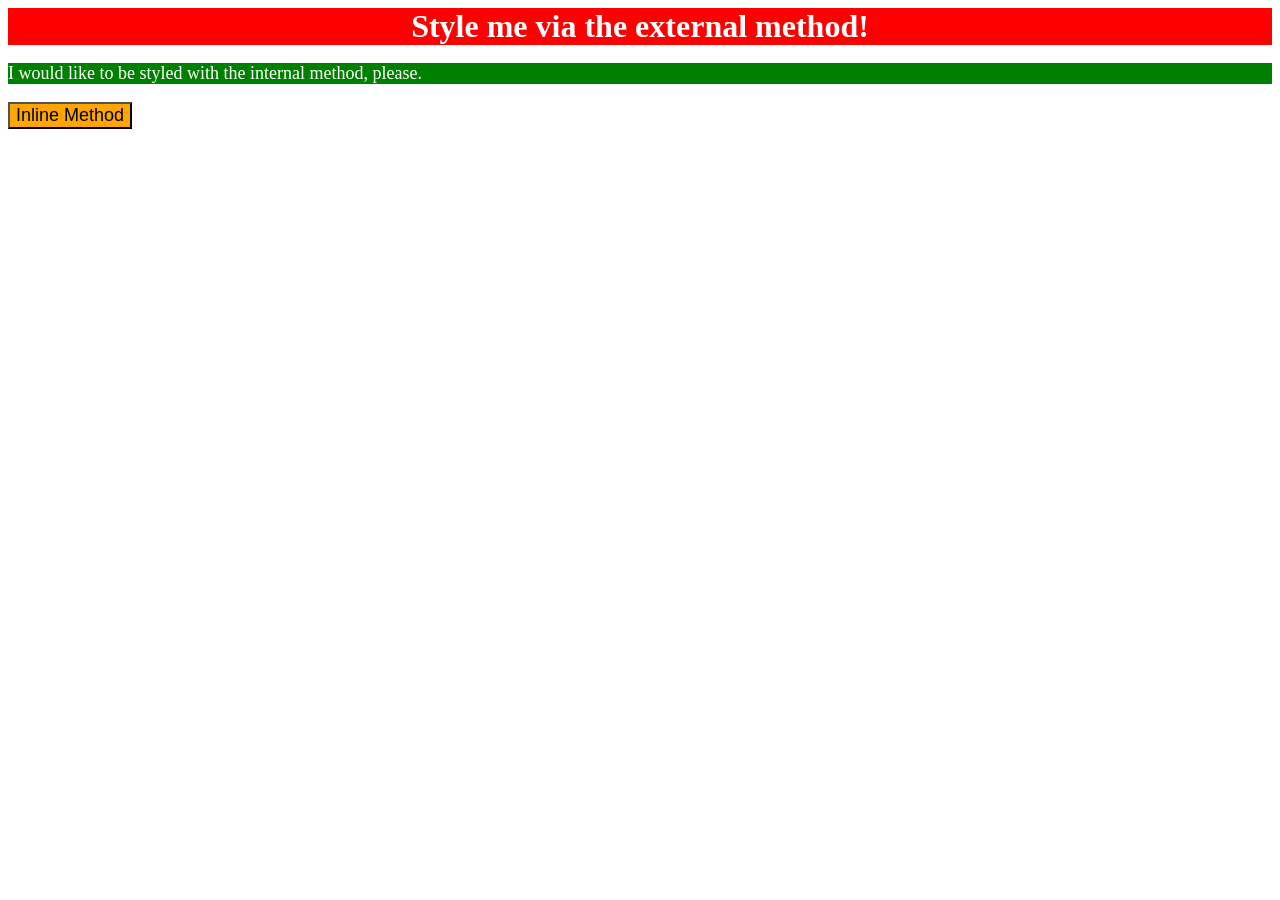
<file: foundations/intro-to-css/01-css-methods/index.html>
<!DOCTYPE html>
<html lang="en">

<head>
  <meta charset="UTF-8">
  <meta http-equiv="X-UA-Compatible" content="IE=edge">
  <meta name="viewport" content="width=device-width, initial-scale=1.0">
  <title>Methods for Adding CSS</title>
  <link rel="stylesheet" href="./styles.css">
  <style>
    p {
      background-color: green;
      color: white;
      font-size: 18px;
    }
  </style>
</head>

<body>
  <div>Style me via the external method!</div>
  <p>I would like to be styled with the internal method, please.</p>
  <button style="background-color: orange; font-size: 18px;">Inline Method</button>
</body>

</html>
</file>
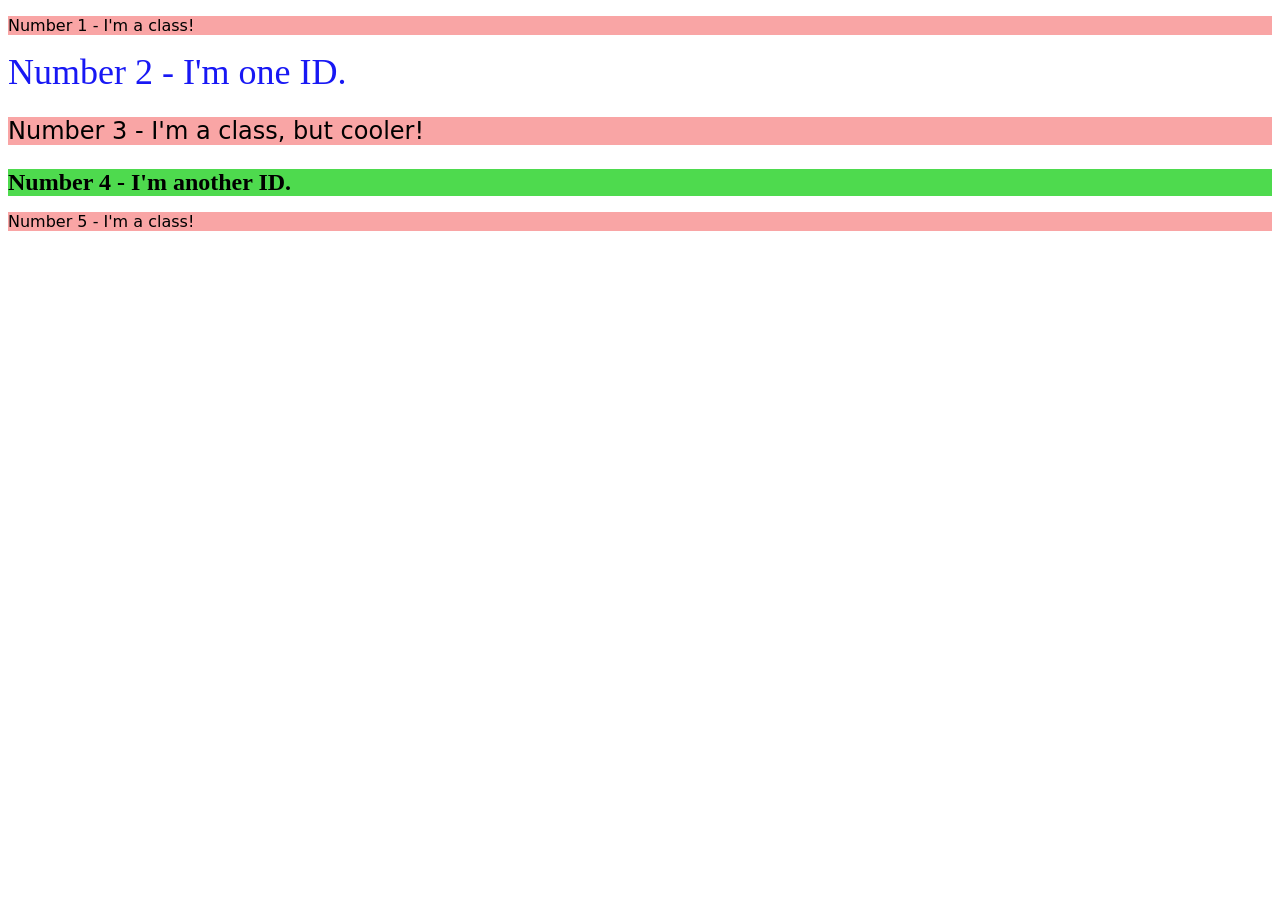
<file: foundations/intro-to-css/02-class-id-selectors/index.html>
<!DOCTYPE html>
<html lang="en">

<head>
  <meta charset="UTF-8">
  <meta http-equiv="X-UA-Compatible" content="IE=edge">
  <meta name="viewport" content="width=device-width, initial-scale=1.0">
  <title>Class and ID Selectors</title>
  <link rel="stylesheet" href="style.css">
</head>

<body>
  <p class="odd" id="first">Number 1 - I'm a class!</p>
  <div id="second">Number 2 - I'm one ID.</div>
  <p class="odd mid-font-size" id="third">Number 3 - I'm a class, but cooler!</p>
  <div class="mid-font-size" id="fourth">Number 4 - I'm another ID.</div>
  <p class="odd" id="fifth">Number 5 - I'm a class!</p>
</body>

</html>
</file>
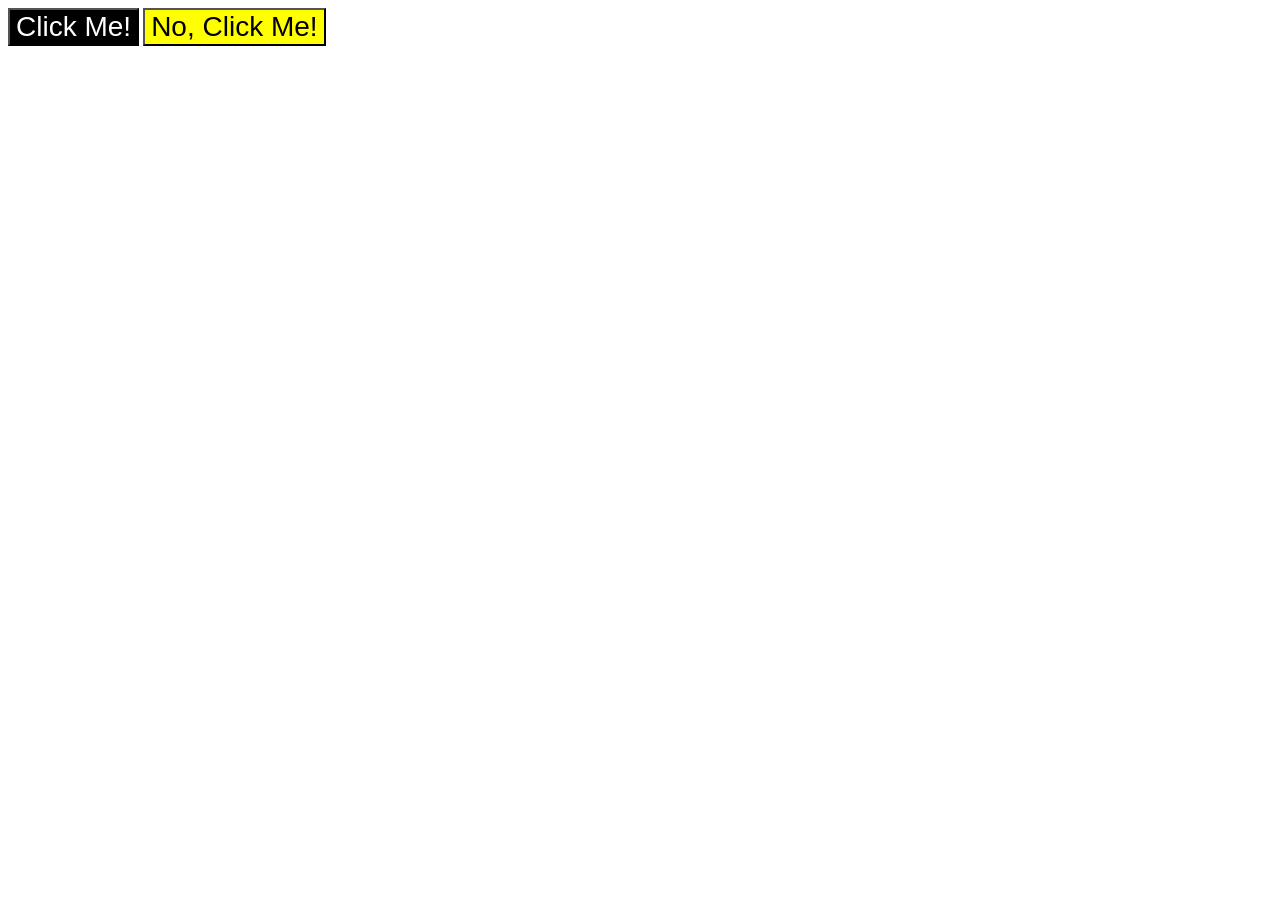
<file: foundations/intro-to-css/03-grouping-selectors/index.html>
<!DOCTYPE html>
<html lang="en">
  <head>
    <meta charset="UTF-8">
    <meta http-equiv="X-UA-Compatible" content="IE=edge">
    <meta name="viewport" content="width=device-width, initial-scale=1.0">
    <title>Grouping Selectors</title>
    <link rel="stylesheet" href="style.css">
  </head>
  <body>
    <button id="btn1">Click Me!</button>
    <button id="btn2">No, Click Me!</button>
  </body>
</html>
</file>
<file: foundations/intro-to-css/01-css-methods/styles.css>
div {
    background-color: red;
    color: white;
    font-size: 32px;
    text-align: center;
    font-weight: bold;
}
</file>
<file: foundations/intro-to-css/02-class-id-selectors/style.css>
.odd {
    background-color: rgb(249, 165, 165);
    font-family: Verdana, "DejaVu Sans", sans-serif;
}

#second {
    color: rgb(24, 24, 244);
    font-size: 36px;
}

.mid-font-size {
    font-size: 24px;
}

#fourth {
    background-color: rgb(78, 218, 78);
    font-weight: bold;
}
</file>
<file: foundations/intro-to-css/03-grouping-selectors/style.css>
#btn1 {
    background-color: black;
    color: white;
}

#btn2 {
    background-color: yellow;
    color: black;
}

#btn1,
#btn2 {
    font-size: 28px;
    font-family: Helvetica, "Tines New Roman", sans-serif;
}
</file>
